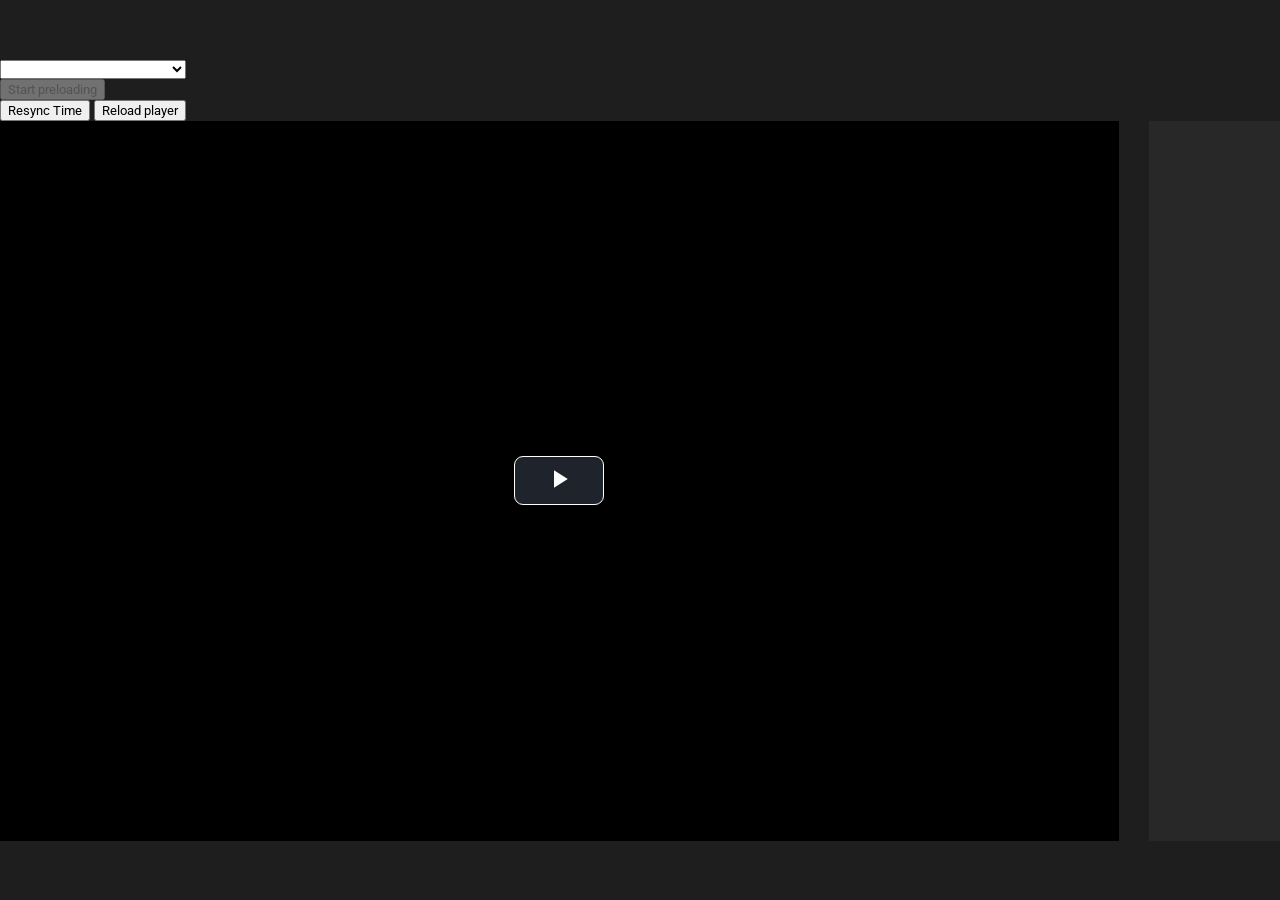
<file: website/www/index.html>
<!DOCTYPE html>
<html style="height: 100%; background-color: rgb(30, 30, 30)">
    <head>
        <meta charset="utf-8">
        <link rel="preconnect" href="https://fonts.googleapis.com">
        <link rel="preconnect" href="https://fonts.gstatic.com" crossorigin>
        <link href="https://fonts.googleapis.com/css2?family=Roboto&display=swap" rel="stylesheet"> 
        <link rel="stylesheet" href="./include/videojs/video-js.min.css"/>
        <link rel="icon" type="image/x-icon" href="favicon.ico">
        <link rel="stylesheet" href="./index.css">
        <title>Watch Together</title>
    </head>

    <body style="display: flex; justify-content: center; align-items: center; height: 100%; margin: 0; padding: 0">
        <div style="width: 100%; max-width: 1280px">
            <div style="display: flex; justify-content: space-between">
                <div style="display: flex; flex-direction: column;">
                    <select id="set-video-select"></select>
                    <div>
                        <button disabled id="preload-content">Start preloading</button>
                        <span id="preload-content-status" style="color: white"></span>
                        <span id="preload-content-speed" style="color: white"></span>
                    </div>
                    <div>
                        <button id="resync-time" style="">Resync Time</button>
                        <button id="reload-player">Reload player</button>
                    </div>
                </div>
            </div>
            <div style="display: flex; justify-content: space-between">
                <div style="width: 100%; height: 720px">
                    <video controls style="width: 100%; height: 100%" id="my-video" class="video-js vjs-default-skin vjs-big-play-centered">
                        Your browser does not support the video tag.
                    </video>
                </div>
                <div id="client-list" style="width: 150px; margin: 0 0 0 30px; background-color: rgb(40, 40, 40); overflow: auto; max-height: 720px"></div>
            </div>
        </div>
        <script src="./include/videojs/video.min.js"></script>
        <script src="./main.js?version=164"></script>
        <script src="./install_sw.js"></script>
    </body>
</html>
</file>
<file: website/www/index.css>
html * {
    font-family: 'Roboto', sans-serif;
}

.client-list-info {
    background-color: rgb(60, 60, 60);
    color: white;
    text-align: end;
    border-radius: 10px;
    margin-bottom: 5px;
}

.client-list-info-entry {
    margin: 1px;
    padding: 2px;
}
</file>
<file: website/www/include/videojs/video-js.min.css>
.vjs-svg-icon{display:inline-block;background-repeat:no-repeat;background-position:center;fill:currentColor;height:1.8em;width:1.8em}.vjs-svg-icon:before{content:none!important}.vjs-control:focus .vjs-svg-icon,.vjs-svg-icon:hover{filter:drop-shadow(0 0 .25em #fff)}.video-js .vjs-big-play-button .vjs-icon-placeholder:before,.video-js .vjs-modal-dialog,.vjs-button>.vjs-icon-placeholder:before,.vjs-modal-dialog .vjs-modal-dialog-content{position:absolute;top:0;left:0;width:100%;height:100%}.video-js .vjs-big-play-button .vjs-icon-placeholder:before,.vjs-button>.vjs-icon-placeholder:before{text-align:center}@font-face{font-family:VideoJS;src:url([data-uri]) format("woff");font-weight:400;font-style:normal}.video-js .vjs-big-play-button .vjs-icon-placeholder:before,.video-js .vjs-play-control .vjs-icon-placeholder,.vjs-icon-play{font-family:VideoJS;font-weight:400;font-style:normal}.video-js .vjs-big-play-button .vjs-icon-placeholder:before,.video-js .vjs-play-control .vjs-icon-placeholder:before,.vjs-icon-play:before{content:"\f101"}.vjs-icon-play-circle{font-family:VideoJS;font-weight:400;font-style:normal}.vjs-icon-play-circle:before{content:"\f102"}.video-js .vjs-play-control.vjs-playing .vjs-icon-placeholder,.vjs-icon-pause{font-family:VideoJS;font-weight:400;font-style:normal}.video-js .vjs-play-control.vjs-playing .vjs-icon-placeholder:before,.vjs-icon-pause:before{content:"\f103"}.video-js .vjs-mute-control.vjs-vol-0 .vjs-icon-placeholder,.vjs-icon-volume-mute{font-family:VideoJS;font-weight:400;font-style:normal}.video-js .vjs-mute-control.vjs-vol-0 .vjs-icon-placeholder:before,.vjs-icon-volume-mute:before{content:"\f104"}.video-js .vjs-mute-control.vjs-vol-1 .vjs-icon-placeholder,.vjs-icon-volume-low{font-family:VideoJS;font-weight:400;font-style:normal}.video-js .vjs-mute-control.vjs-vol-1 .vjs-icon-placeholder:before,.vjs-icon-volume-low:before{content:"\f105"}.video-js .vjs-mute-control.vjs-vol-2 .vjs-icon-placeholder,.vjs-icon-volume-mid{font-family:VideoJS;font-weight:400;font-style:normal}.video-js .vjs-mute-control.vjs-vol-2 .vjs-icon-placeholder:before,.vjs-icon-volume-mid:before{content:"\f106"}.video-js .vjs-mute-control .vjs-icon-placeholder,.vjs-icon-volume-high{font-family:VideoJS;font-weight:400;font-style:normal}.video-js .vjs-mute-control .vjs-icon-placeholder:before,.vjs-icon-volume-high:before{content:"\f107"}.video-js .vjs-fullscreen-control .vjs-icon-placeholder,.vjs-icon-fullscreen-enter{font-family:VideoJS;font-weight:400;font-style:normal}.video-js .vjs-fullscreen-control .vjs-icon-placeholder:before,.vjs-icon-fullscreen-enter:before{content:"\f108"}.video-js.vjs-fullscreen .vjs-fullscreen-control .vjs-icon-placeholder,.vjs-icon-fullscreen-exit{font-family:VideoJS;font-weight:400;font-style:normal}.video-js.vjs-fullscreen .vjs-fullscreen-control .vjs-icon-placeholder:before,.vjs-icon-fullscreen-exit:before{content:"\f109"}.vjs-icon-spinner{font-family:VideoJS;font-weight:400;font-style:normal}.vjs-icon-spinner:before{content:"\f10a"}.video-js .vjs-subs-caps-button .vjs-icon-placeholder,.video-js .vjs-subtitles-button .vjs-icon-placeholder,.video-js.video-js:lang(en-AU) .vjs-subs-caps-button .vjs-icon-placeholder,.video-js.video-js:lang(en-GB) .vjs-subs-caps-button .vjs-icon-placeholder,.video-js.video-js:lang(en-IE) .vjs-subs-caps-button .vjs-icon-placeholder,.video-js.video-js:lang(en-NZ) .vjs-subs-caps-button .vjs-icon-placeholder,.vjs-icon-subtitles{font-family:VideoJS;font-weight:400;font-style:normal}.video-js .vjs-subs-caps-button .vjs-icon-placeholder:before,.video-js .vjs-subtitles-button .vjs-icon-placeholder:before,.video-js.video-js:lang(en-AU) .vjs-subs-caps-button .vjs-icon-placeholder:before,.video-js.video-js:lang(en-GB) .vjs-subs-caps-button .vjs-icon-placeholder:before,.video-js.video-js:lang(en-IE) .vjs-subs-caps-button .vjs-icon-placeholder:before,.video-js.video-js:lang(en-NZ) .vjs-subs-caps-button .vjs-icon-placeholder:before,.vjs-icon-subtitles:before{content:"\f10b"}.video-js .vjs-captions-button .vjs-icon-placeholder,.video-js:lang(en) .vjs-subs-caps-button .vjs-icon-placeholder,.video-js:lang(fr-CA) .vjs-subs-caps-button .vjs-icon-placeholder,.vjs-icon-captions{font-family:VideoJS;font-weight:400;font-style:normal}.video-js .vjs-captions-button .vjs-icon-placeholder:before,.video-js:lang(en) .vjs-subs-caps-button .vjs-icon-placeholder:before,.video-js:lang(fr-CA) .vjs-subs-caps-button .vjs-icon-placeholder:before,.vjs-icon-captions:before{content:"\f10c"}.vjs-icon-hd{font-family:VideoJS;font-weight:400;font-style:normal}.vjs-icon-hd:before{content:"\f10d"}.video-js .vjs-chapters-button .vjs-icon-placeholder,.vjs-icon-chapters{font-family:VideoJS;font-weight:400;font-style:normal}.video-js .vjs-chapters-button .vjs-icon-placeholder:before,.vjs-icon-chapters:before{content:"\f10e"}.vjs-icon-downloading{font-family:VideoJS;font-weight:400;font-style:normal}.vjs-icon-downloading:before{content:"\f10f"}.vjs-icon-file-download{font-family:VideoJS;font-weight:400;font-style:normal}.vjs-icon-file-download:before{content:"\f110"}.vjs-icon-file-download-done{font-family:VideoJS;font-weight:400;font-style:normal}.vjs-icon-file-download-done:before{content:"\f111"}.vjs-icon-file-download-off{font-family:VideoJS;font-weight:400;font-style:normal}.vjs-icon-file-download-off:before{content:"\f112"}.vjs-icon-share{font-family:VideoJS;font-weight:400;font-style:normal}.vjs-icon-share:before{content:"\f113"}.vjs-icon-cog{font-family:VideoJS;font-weight:400;font-style:normal}.vjs-icon-cog:before{content:"\f114"}.vjs-icon-square{font-family:VideoJS;font-weight:400;font-style:normal}.vjs-icon-square:before{content:"\f115"}.video-js .vjs-play-progress,.video-js .vjs-volume-level,.vjs-icon-circle,.vjs-seek-to-live-control .vjs-icon-placeholder{font-family:VideoJS;font-weight:400;font-style:normal}.video-js .vjs-play-progress:before,.video-js .vjs-volume-level:before,.vjs-icon-circle:before,.vjs-seek-to-live-control .vjs-icon-placeholder:before{content:"\f116"}.vjs-icon-circle-outline{font-family:VideoJS;font-weight:400;font-style:normal}.vjs-icon-circle-outline:before{content:"\f117"}.vjs-icon-circle-inner-circle{font-family:VideoJS;font-weight:400;font-style:normal}.vjs-icon-circle-inner-circle:before{content:"\f118"}.video-js .vjs-control.vjs-close-button .vjs-icon-placeholder,.vjs-icon-cancel{font-family:VideoJS;font-weight:400;font-style:normal}.video-js .vjs-control.vjs-close-button .vjs-icon-placeholder:before,.vjs-icon-cancel:before{content:"\f119"}.vjs-icon-repeat{font-family:VideoJS;font-weight:400;font-style:normal}.vjs-icon-repeat:before{content:"\f11a"}.video-js .vjs-play-control.vjs-ended .vjs-icon-placeholder,.vjs-icon-replay{font-family:VideoJS;font-weight:400;font-style:normal}.video-js .vjs-play-control.vjs-ended .vjs-icon-placeholder:before,.vjs-icon-replay:before{content:"\f11b"}.video-js .vjs-skip-backward-5 .vjs-icon-placeholder,.vjs-icon-replay-5{font-family:VideoJS;font-weight:400;font-style:normal}.video-js .vjs-skip-backward-5 .vjs-icon-placeholder:before,.vjs-icon-replay-5:before{content:"\f11c"}.video-js .vjs-skip-backward-10 .vjs-icon-placeholder,.vjs-icon-replay-10{font-family:VideoJS;font-weight:400;font-style:normal}.video-js .vjs-skip-backward-10 .vjs-icon-placeholder:before,.vjs-icon-replay-10:before{content:"\f11d"}.video-js .vjs-skip-backward-30 .vjs-icon-placeholder,.vjs-icon-replay-30{font-family:VideoJS;font-weight:400;font-style:normal}.video-js .vjs-skip-backward-30 .vjs-icon-placeholder:before,.vjs-icon-replay-30:before{content:"\f11e"}.video-js .vjs-skip-forward-5 .vjs-icon-placeholder,.vjs-icon-forward-5{font-family:VideoJS;font-weight:400;font-style:normal}.video-js .vjs-skip-forward-5 .vjs-icon-placeholder:before,.vjs-icon-forward-5:before{content:"\f11f"}.video-js .vjs-skip-forward-10 .vjs-icon-placeholder,.vjs-icon-forward-10{font-family:VideoJS;font-weight:400;font-style:normal}.video-js .vjs-skip-forward-10 .vjs-icon-placeholder:before,.vjs-icon-forward-10:before{content:"\f120"}.video-js .vjs-skip-forward-30 .vjs-icon-placeholder,.vjs-icon-forward-30{font-family:VideoJS;font-weight:400;font-style:normal}.video-js .vjs-skip-forward-30 .vjs-icon-placeholder:before,.vjs-icon-forward-30:before{content:"\f121"}.video-js .vjs-audio-button .vjs-icon-placeholder,.vjs-icon-audio{font-family:VideoJS;font-weight:400;font-style:normal}.video-js .vjs-audio-button .vjs-icon-placeholder:before,.vjs-icon-audio:before{content:"\f122"}.vjs-icon-next-item{font-family:VideoJS;font-weight:400;font-style:normal}.vjs-icon-next-item:before{content:"\f123"}.vjs-icon-previous-item{font-family:VideoJS;font-weight:400;font-style:normal}.vjs-icon-previous-item:before{content:"\f124"}.vjs-icon-shuffle{font-family:VideoJS;font-weight:400;font-style:normal}.vjs-icon-shuffle:before{content:"\f125"}.vjs-icon-cast{font-family:VideoJS;font-weight:400;font-style:normal}.vjs-icon-cast:before{content:"\f126"}.video-js .vjs-picture-in-picture-control .vjs-icon-placeholder,.vjs-icon-picture-in-picture-enter{font-family:VideoJS;font-weight:400;font-style:normal}.video-js .vjs-picture-in-picture-control .vjs-icon-placeholder:before,.vjs-icon-picture-in-picture-enter:before{content:"\f127"}.video-js.vjs-picture-in-picture .vjs-picture-in-picture-control .vjs-icon-placeholder,.vjs-icon-picture-in-picture-exit{font-family:VideoJS;font-weight:400;font-style:normal}.video-js.vjs-picture-in-picture .vjs-picture-in-picture-control .vjs-icon-placeholder:before,.vjs-icon-picture-in-picture-exit:before{content:"\f128"}.vjs-icon-facebook{font-family:VideoJS;font-weight:400;font-style:normal}.vjs-icon-facebook:before{content:"\f129"}.vjs-icon-linkedin{font-family:VideoJS;font-weight:400;font-style:normal}.vjs-icon-linkedin:before{content:"\f12a"}.vjs-icon-twitter{font-family:VideoJS;font-weight:400;font-style:normal}.vjs-icon-twitter:before{content:"\f12b"}.vjs-icon-tumblr{font-family:VideoJS;font-weight:400;font-style:normal}.vjs-icon-tumblr:before{content:"\f12c"}.vjs-icon-pinterest{font-family:VideoJS;font-weight:400;font-style:normal}.vjs-icon-pinterest:before{content:"\f12d"}.video-js .vjs-descriptions-button .vjs-icon-placeholder,.vjs-icon-audio-description{font-family:VideoJS;font-weight:400;font-style:normal}.video-js .vjs-descriptions-button .vjs-icon-placeholder:before,.vjs-icon-audio-description:before{content:"\f12e"}.video-js{display:inline-block;vertical-align:top;box-sizing:border-box;color:#fff;background-color:#000;position:relative;padding:0;font-size:10px;line-height:1;font-weight:400;font-style:normal;font-family:Arial,Helvetica,sans-serif;word-break:initial}.video-js:-moz-full-screen{position:absolute}.video-js:-webkit-full-screen{width:100%!important;height:100%!important}.video-js[tabindex="-1"]{outline:0}.video-js *,.video-js :after,.video-js :before{box-sizing:inherit}.video-js ul{font-family:inherit;font-size:inherit;line-height:inherit;list-style-position:outside;margin-left:0;margin-right:0;margin-top:0;margin-bottom:0}.video-js.vjs-1-1,.video-js.vjs-16-9,.video-js.vjs-4-3,.video-js.vjs-9-16,.video-js.vjs-fluid{width:100%;max-width:100%}.video-js.vjs-1-1:not(.vjs-audio-only-mode),.video-js.vjs-16-9:not(.vjs-audio-only-mode),.video-js.vjs-4-3:not(.vjs-audio-only-mode),.video-js.vjs-9-16:not(.vjs-audio-only-mode),.video-js.vjs-fluid:not(.vjs-audio-only-mode){height:0}.video-js.vjs-16-9:not(.vjs-audio-only-mode){padding-top:56.25%}.video-js.vjs-4-3:not(.vjs-audio-only-mode){padding-top:75%}.video-js.vjs-9-16:not(.vjs-audio-only-mode){padding-top:177.7777777778%}.video-js.vjs-1-1:not(.vjs-audio-only-mode){padding-top:100%}.video-js.vjs-fill:not(.vjs-audio-only-mode){width:100%;height:100%}.video-js .vjs-tech{position:absolute;top:0;left:0;width:100%;height:100%}.video-js.vjs-audio-only-mode .vjs-tech{display:none}body.vjs-full-window,body.vjs-pip-window{padding:0;margin:0;height:100%}.vjs-full-window .video-js.vjs-fullscreen,body.vjs-pip-window .video-js{position:fixed;overflow:hidden;z-index:1000;left:0;top:0;bottom:0;right:0}.video-js.vjs-fullscreen:not(.vjs-ios-native-fs),body.vjs-pip-window .video-js{width:100%!important;height:100%!important;padding-top:0!important;display:block}.video-js.vjs-fullscreen.vjs-user-inactive{cursor:none}.vjs-pip-container .vjs-pip-text{position:absolute;bottom:10%;font-size:2em;background-color:rgba(0,0,0,.7);padding:.5em;text-align:center;width:100%}.vjs-layout-small.vjs-pip-container .vjs-pip-text,.vjs-layout-tiny.vjs-pip-container .vjs-pip-text,.vjs-layout-x-small.vjs-pip-container .vjs-pip-text{bottom:0;font-size:1.4em}.vjs-hidden{display:none!important}.vjs-disabled{opacity:.5;cursor:default}.video-js .vjs-offscreen{height:1px;left:-9999px;position:absolute;top:0;width:1px}.vjs-lock-showing{display:block!important;opacity:1!important;visibility:visible!important}.vjs-no-js{padding:20px;color:#fff;background-color:#000;font-size:18px;font-family:Arial,Helvetica,sans-serif;text-align:center;width:300px;height:150px;margin:0 auto}.vjs-no-js a,.vjs-no-js a:visited{color:#66a8cc}.video-js .vjs-big-play-button{font-size:3em;line-height:1.5em;height:1.63332em;width:3em;display:block;position:absolute;top:50%;left:50%;padding:0;margin-top:-.81666em;margin-left:-1.5em;cursor:pointer;opacity:1;border:.06666em solid #fff;background-color:#2b333f;background-color:rgba(43,51,63,.7);border-radius:.3em;transition:all .4s}.vjs-big-play-button .vjs-svg-icon{width:1em;height:1em;position:absolute;top:50%;left:50%;line-height:1;transform:translate(-50%,-50%)}.video-js .vjs-big-play-button:focus,.video-js:hover .vjs-big-play-button{border-color:#fff;background-color:#73859f;background-color:rgba(115,133,159,.5);transition:all 0s}.vjs-controls-disabled .vjs-big-play-button,.vjs-error .vjs-big-play-button,.vjs-has-started .vjs-big-play-button,.vjs-using-native-controls .vjs-big-play-button{display:none}.vjs-has-started.vjs-paused.vjs-show-big-play-button-on-pause:not(.vjs-seeking,.vjs-scrubbing,.vjs-error) .vjs-big-play-button{display:block}.video-js button{background:0 0;border:none;color:inherit;display:inline-block;font-size:inherit;line-height:inherit;text-transform:none;text-decoration:none;transition:none;-webkit-appearance:none;-moz-appearance:none;appearance:none}.video-js.vjs-spatial-navigation-enabled .vjs-button:focus{outline:.0625em solid #fff;box-shadow:none}.vjs-control .vjs-button{width:100%;height:100%}.video-js .vjs-control.vjs-close-button{cursor:pointer;height:3em;position:absolute;right:0;top:.5em;z-index:2}.video-js .vjs-modal-dialog{background:rgba(0,0,0,.8);background:linear-gradient(180deg,rgba(0,0,0,.8),rgba(255,255,255,0));overflow:auto}.video-js .vjs-modal-dialog>*{box-sizing:border-box}.vjs-modal-dialog .vjs-modal-dialog-content{font-size:1.2em;line-height:1.5;padding:20px 24px;z-index:1}.vjs-menu-button{cursor:pointer}.vjs-menu-button.vjs-disabled{cursor:default}.vjs-workinghover .vjs-menu-button.vjs-disabled:hover .vjs-menu{display:none}.vjs-menu .vjs-menu-content{display:block;padding:0;margin:0;font-family:Arial,Helvetica,sans-serif;overflow:auto}.vjs-menu .vjs-menu-content>*{box-sizing:border-box}.vjs-scrubbing .vjs-control.vjs-menu-button:hover .vjs-menu{display:none}.vjs-menu li{display:flex;justify-content:center;list-style:none;margin:0;padding:.2em 0;line-height:1.4em;font-size:1.2em;text-align:center;text-transform:lowercase}.js-focus-visible .vjs-menu li.vjs-menu-item:hover,.vjs-menu li.vjs-menu-item:focus,.vjs-menu li.vjs-menu-item:hover{background-color:#73859f;background-color:rgba(115,133,159,.5)}.js-focus-visible .vjs-menu li.vjs-selected:hover,.vjs-menu li.vjs-selected,.vjs-menu li.vjs-selected:focus,.vjs-menu li.vjs-selected:hover{background-color:#fff;color:#2b333f}.js-focus-visible .vjs-menu li.vjs-selected:hover .vjs-svg-icon,.vjs-menu li.vjs-selected .vjs-svg-icon,.vjs-menu li.vjs-selected:focus .vjs-svg-icon,.vjs-menu li.vjs-selected:hover .vjs-svg-icon{fill:#000}.js-focus-visible .vjs-menu :not(.vjs-selected):focus:not(.focus-visible),.video-js .vjs-menu :not(.vjs-selected):focus:not(:focus-visible){background:0 0}.vjs-menu li.vjs-menu-title{text-align:center;text-transform:uppercase;font-size:1em;line-height:2em;padding:0;margin:0 0 .3em 0;font-weight:700;cursor:default}.vjs-menu-button-popup .vjs-menu{display:none;position:absolute;bottom:0;width:10em;left:-3em;height:0;margin-bottom:1.5em;border-top-color:rgba(43,51,63,.7)}.vjs-pip-window .vjs-menu-button-popup .vjs-menu{left:unset;right:1em}.vjs-menu-button-popup .vjs-menu .vjs-menu-content{background-color:#2b333f;background-color:rgba(43,51,63,.7);position:absolute;width:100%;bottom:1.5em;max-height:15em}.vjs-layout-tiny .vjs-menu-button-popup .vjs-menu .vjs-menu-content,.vjs-layout-x-small .vjs-menu-button-popup .vjs-menu .vjs-menu-content{max-height:5em}.vjs-layout-small .vjs-menu-button-popup .vjs-menu .vjs-menu-content{max-height:10em}.vjs-layout-medium .vjs-menu-button-popup .vjs-menu .vjs-menu-content{max-height:14em}.vjs-layout-huge .vjs-menu-button-popup .vjs-menu .vjs-menu-content,.vjs-layout-large .vjs-menu-button-popup .vjs-menu .vjs-menu-content,.vjs-layout-x-large .vjs-menu-button-popup .vjs-menu .vjs-menu-content{max-height:25em}.vjs-menu-button-popup .vjs-menu.vjs-lock-showing,.vjs-workinghover .vjs-menu-button-popup.vjs-hover .vjs-menu{display:block}.video-js .vjs-menu-button-inline{transition:all .4s;overflow:hidden}.video-js .vjs-menu-button-inline:before{width:2.222222222em}.video-js .vjs-menu-button-inline.vjs-slider-active,.video-js .vjs-menu-button-inline:focus,.video-js .vjs-menu-button-inline:hover{width:12em}.vjs-menu-button-inline .vjs-menu{opacity:0;height:100%;width:auto;position:absolute;left:4em;top:0;padding:0;margin:0;transition:all .4s}.vjs-menu-button-inline.vjs-slider-active .vjs-menu,.vjs-menu-button-inline:focus .vjs-menu,.vjs-menu-button-inline:hover .vjs-menu{display:block;opacity:1}.vjs-menu-button-inline .vjs-menu-content{width:auto;height:100%;margin:0;overflow:hidden}.video-js .vjs-control-bar{display:none;width:100%;position:absolute;bottom:0;left:0;right:0;height:3em;background-color:#2b333f;background-color:rgba(43,51,63,.7)}.video-js.vjs-spatial-navigation-enabled .vjs-control-bar{gap:1px}.video-js:not(.vjs-controls-disabled,.vjs-using-native-controls,.vjs-error) .vjs-control-bar.vjs-lock-showing{display:flex!important}.vjs-audio-only-mode .vjs-control-bar,.vjs-has-started .vjs-control-bar{display:flex;visibility:visible;opacity:1;transition:visibility .1s,opacity .1s}.vjs-has-started.vjs-user-inactive.vjs-playing .vjs-control-bar{visibility:visible;opacity:0;pointer-events:none;transition:visibility 1s,opacity 1s}.vjs-controls-disabled .vjs-control-bar,.vjs-error .vjs-control-bar,.vjs-using-native-controls .vjs-control-bar{display:none!important}.vjs-audio-only-mode.vjs-has-started.vjs-user-inactive.vjs-playing .vjs-control-bar,.vjs-audio.vjs-has-started.vjs-user-inactive.vjs-playing .vjs-control-bar{opacity:1;visibility:visible;pointer-events:auto}.video-js .vjs-control{position:relative;text-align:center;margin:0;padding:0;height:100%;width:4em;flex:none}.video-js .vjs-control.vjs-visible-text{width:auto;padding-left:1em;padding-right:1em}.vjs-button>.vjs-icon-placeholder:before{font-size:1.8em;line-height:1.67}.vjs-button>.vjs-icon-placeholder{display:block}.vjs-button>.vjs-svg-icon{display:inline-block}.video-js .vjs-control:focus,.video-js .vjs-control:focus:before,.video-js .vjs-control:hover:before{text-shadow:0 0 1em #fff}.video-js :not(.vjs-visible-text)>.vjs-control-text{border:0;clip:rect(0 0 0 0);height:1px;overflow:hidden;padding:0;position:absolute;width:1px}.video-js .vjs-custom-control-spacer{display:none}.video-js .vjs-progress-control{cursor:pointer;flex:auto;display:flex;align-items:center;min-width:4em;touch-action:none}.video-js .vjs-progress-control.disabled{cursor:default}.vjs-live .vjs-progress-control{display:none}.vjs-liveui .vjs-progress-control{display:flex;align-items:center}.video-js .vjs-progress-holder{flex:auto;transition:all .2s;height:.3em}.video-js .vjs-progress-control .vjs-progress-holder{margin:0 10px}.video-js .vjs-progress-control:hover .vjs-progress-holder{font-size:1.6666666667em}.video-js .vjs-progress-control:hover .vjs-progress-holder.disabled{font-size:1em}.video-js .vjs-progress-holder .vjs-load-progress,.video-js .vjs-progress-holder .vjs-load-progress div,.video-js .vjs-progress-holder .vjs-play-progress{position:absolute;display:block;height:100%;margin:0;padding:0;width:0}.video-js .vjs-play-progress{background-color:#fff}.video-js .vjs-play-progress:before{font-size:.9em;position:absolute;right:-.5em;line-height:.35em;z-index:1}.vjs-svg-icons-enabled .vjs-play-progress:before{content:none!important}.vjs-play-progress .vjs-svg-icon{position:absolute;top:-.35em;right:-.4em;width:.9em;height:.9em;pointer-events:none;line-height:.15em;z-index:1}.video-js .vjs-load-progress{background:rgba(115,133,159,.5)}.video-js .vjs-load-progress div{background:rgba(115,133,159,.75)}.video-js .vjs-time-tooltip{background-color:#fff;background-color:rgba(255,255,255,.8);border-radius:.3em;color:#000;float:right;font-family:Arial,Helvetica,sans-serif;font-size:1em;padding:6px 8px 8px 8px;pointer-events:none;position:absolute;top:-3.4em;visibility:hidden;z-index:1}.video-js .vjs-progress-holder:focus .vjs-time-tooltip{display:none}.video-js .vjs-progress-control:hover .vjs-progress-holder:focus .vjs-time-tooltip,.video-js .vjs-progress-control:hover .vjs-time-tooltip{display:block;font-size:.6em;visibility:visible}.video-js .vjs-progress-control.disabled:hover .vjs-time-tooltip{font-size:1em}.video-js .vjs-progress-control .vjs-mouse-display{display:none;position:absolute;width:1px;height:100%;background-color:#000;z-index:1}.video-js .vjs-progress-control:hover .vjs-mouse-display{display:block}.video-js.vjs-user-inactive .vjs-progress-control .vjs-mouse-display{visibility:hidden;opacity:0;transition:visibility 1s,opacity 1s}.vjs-mouse-display .vjs-time-tooltip{color:#fff;background-color:#000;background-color:rgba(0,0,0,.8)}.video-js .vjs-slider{position:relative;cursor:pointer;padding:0;margin:0 .45em 0 .45em;-webkit-touch-callout:none;-webkit-user-select:none;-moz-user-select:none;user-select:none;background-color:#73859f;background-color:rgba(115,133,159,.5)}.video-js .vjs-slider.disabled{cursor:default}.video-js .vjs-slider:focus{text-shadow:0 0 1em #fff;box-shadow:0 0 1em #fff}.video-js.vjs-spatial-navigation-enabled .vjs-slider:focus{outline:.0625em solid #fff}.video-js .vjs-mute-control{cursor:pointer;flex:none}.video-js .vjs-volume-control{cursor:pointer;margin-right:1em;display:flex}.video-js .vjs-volume-control.vjs-volume-horizontal{width:5em}.video-js .vjs-volume-panel .vjs-volume-control{visibility:visible;opacity:0;width:1px;height:1px;margin-left:-1px}.video-js .vjs-volume-panel{transition:width 1s}.video-js .vjs-volume-panel .vjs-volume-control.vjs-slider-active,.video-js .vjs-volume-panel .vjs-volume-control:active,.video-js .vjs-volume-panel.vjs-hover .vjs-mute-control~.vjs-volume-control,.video-js .vjs-volume-panel.vjs-hover .vjs-volume-control,.video-js .vjs-volume-panel:active .vjs-volume-control,.video-js .vjs-volume-panel:focus .vjs-volume-control{visibility:visible;opacity:1;position:relative;transition:visibility .1s,opacity .1s,height .1s,width .1s,left 0s,top 0s}.video-js .vjs-volume-panel .vjs-volume-control.vjs-slider-active.vjs-volume-horizontal,.video-js .vjs-volume-panel .vjs-volume-control:active.vjs-volume-horizontal,.video-js .vjs-volume-panel.vjs-hover .vjs-mute-control~.vjs-volume-control.vjs-volume-horizontal,.video-js .vjs-volume-panel.vjs-hover .vjs-volume-control.vjs-volume-horizontal,.video-js .vjs-volume-panel:active .vjs-volume-control.vjs-volume-horizontal,.video-js .vjs-volume-panel:focus .vjs-volume-control.vjs-volume-horizontal{width:5em;height:3em;margin-right:0}.video-js .vjs-volume-panel .vjs-volume-control.vjs-slider-active.vjs-volume-vertical,.video-js .vjs-volume-panel .vjs-volume-control:active.vjs-volume-vertical,.video-js .vjs-volume-panel.vjs-hover .vjs-mute-control~.vjs-volume-control.vjs-volume-vertical,.video-js .vjs-volume-panel.vjs-hover .vjs-volume-control.vjs-volume-vertical,.video-js .vjs-volume-panel:active .vjs-volume-control.vjs-volume-vertical,.video-js .vjs-volume-panel:focus .vjs-volume-control.vjs-volume-vertical{left:-3.5em;transition:left 0s}.video-js .vjs-volume-panel.vjs-volume-panel-horizontal.vjs-hover,.video-js .vjs-volume-panel.vjs-volume-panel-horizontal.vjs-slider-active,.video-js .vjs-volume-panel.vjs-volume-panel-horizontal:active{width:10em;transition:width .1s}.video-js .vjs-volume-panel.vjs-volume-panel-horizontal.vjs-mute-toggle-only{width:4em}.video-js .vjs-volume-panel .vjs-volume-control.vjs-volume-vertical{height:8em;width:3em;left:-3000em;transition:visibility 1s,opacity 1s,height 1s 1s,width 1s 1s,left 1s 1s,top 1s 1s}.video-js .vjs-volume-panel .vjs-volume-control.vjs-volume-horizontal{transition:visibility 1s,opacity 1s,height 1s 1s,width 1s,left 1s 1s,top 1s 1s}.video-js .vjs-volume-panel{display:flex}.video-js .vjs-volume-bar{margin:1.35em .45em}.vjs-volume-bar.vjs-slider-horizontal{width:5em;height:.3em}.vjs-volume-bar.vjs-slider-vertical{width:.3em;height:5em;margin:1.35em auto}.video-js .vjs-volume-level{position:absolute;bottom:0;left:0;background-color:#fff}.video-js .vjs-volume-level:before{position:absolute;font-size:.9em;z-index:1}.vjs-slider-vertical .vjs-volume-level{width:.3em}.vjs-slider-vertical .vjs-volume-level:before{top:-.5em;left:-.3em;z-index:1}.vjs-svg-icons-enabled .vjs-volume-level:before{content:none}.vjs-volume-level .vjs-svg-icon{position:absolute;width:.9em;height:.9em;pointer-events:none;z-index:1}.vjs-slider-horizontal .vjs-volume-level{height:.3em}.vjs-slider-horizontal .vjs-volume-level:before{line-height:.35em;right:-.5em}.vjs-slider-horizontal .vjs-volume-level .vjs-svg-icon{right:-.3em;transform:translateY(-50%)}.vjs-slider-vertical .vjs-volume-level .vjs-svg-icon{top:-.55em;transform:translateX(-50%)}.video-js .vjs-volume-panel.vjs-volume-panel-vertical{width:4em}.vjs-volume-bar.vjs-slider-vertical .vjs-volume-level{height:100%}.vjs-volume-bar.vjs-slider-horizontal .vjs-volume-level{width:100%}.video-js .vjs-volume-vertical{width:3em;height:8em;bottom:8em;background-color:#2b333f;background-color:rgba(43,51,63,.7)}.video-js .vjs-volume-horizontal .vjs-menu{left:-2em}.video-js .vjs-volume-tooltip{background-color:#fff;background-color:rgba(255,255,255,.8);border-radius:.3em;color:#000;float:right;font-family:Arial,Helvetica,sans-serif;font-size:1em;padding:6px 8px 8px 8px;pointer-events:none;position:absolute;top:-3.4em;visibility:hidden;z-index:1}.video-js .vjs-volume-control:hover .vjs-progress-holder:focus .vjs-volume-tooltip,.video-js .vjs-volume-control:hover .vjs-volume-tooltip{display:block;font-size:1em;visibility:visible}.video-js .vjs-volume-vertical:hover .vjs-progress-holder:focus .vjs-volume-tooltip,.video-js .vjs-volume-vertical:hover .vjs-volume-tooltip{left:1em;top:-12px}.video-js .vjs-volume-control.disabled:hover .vjs-volume-tooltip{font-size:1em}.video-js .vjs-volume-control .vjs-mouse-display{display:none;position:absolute;width:100%;height:1px;background-color:#000;z-index:1}.video-js .vjs-volume-horizontal .vjs-mouse-display{width:1px;height:100%}.video-js .vjs-volume-control:hover .vjs-mouse-display{display:block}.video-js.vjs-user-inactive .vjs-volume-control .vjs-mouse-display{visibility:hidden;opacity:0;transition:visibility 1s,opacity 1s}.vjs-mouse-display .vjs-volume-tooltip{color:#fff;background-color:#000;background-color:rgba(0,0,0,.8)}.vjs-poster{display:inline-block;vertical-align:middle;cursor:pointer;margin:0;padding:0;position:absolute;top:0;right:0;bottom:0;left:0;height:100%}.vjs-has-started .vjs-poster,.vjs-using-native-controls .vjs-poster{display:none}.vjs-audio.vjs-has-started .vjs-poster,.vjs-has-started.vjs-audio-poster-mode .vjs-poster,.vjs-pip-container.vjs-has-started .vjs-poster{display:block}.vjs-poster img{width:100%;height:100%;object-fit:contain}.video-js .vjs-live-control{display:flex;align-items:flex-start;flex:auto;font-size:1em;line-height:3em}.video-js.vjs-liveui .vjs-live-control,.video-js:not(.vjs-live) .vjs-live-control{display:none}.video-js .vjs-seek-to-live-control{align-items:center;cursor:pointer;flex:none;display:inline-flex;height:100%;padding-left:.5em;padding-right:.5em;font-size:1em;line-height:3em;width:auto;min-width:4em}.video-js.vjs-live:not(.vjs-liveui) .vjs-seek-to-live-control,.video-js:not(.vjs-live) .vjs-seek-to-live-control{display:none}.vjs-seek-to-live-control.vjs-control.vjs-at-live-edge{cursor:auto}.vjs-seek-to-live-control .vjs-icon-placeholder{margin-right:.5em;color:#888}.vjs-svg-icons-enabled .vjs-seek-to-live-control{line-height:0}.vjs-seek-to-live-control .vjs-svg-icon{width:1em;height:1em;pointer-events:none;fill:#888}.vjs-seek-to-live-control.vjs-control.vjs-at-live-edge .vjs-icon-placeholder{color:red}.vjs-seek-to-live-control.vjs-control.vjs-at-live-edge .vjs-svg-icon{fill:red}.video-js .vjs-time-control{flex:none;font-size:1em;line-height:3em;min-width:2em;width:auto;padding-left:1em;padding-right:1em}.video-js .vjs-current-time,.video-js .vjs-duration,.vjs-live .vjs-time-control,.vjs-live .vjs-time-divider{display:none}.vjs-time-divider{display:none;line-height:3em}.video-js .vjs-play-control{cursor:pointer}.video-js .vjs-play-control .vjs-icon-placeholder{flex:none}.vjs-text-track-display{position:absolute;bottom:3em;left:0;right:0;top:0;pointer-events:none}.vjs-error .vjs-text-track-display{display:none}.video-js.vjs-controls-disabled .vjs-text-track-display,.video-js.vjs-user-inactive.vjs-playing .vjs-text-track-display{bottom:1em}.video-js .vjs-text-track{font-size:1.4em;text-align:center;margin-bottom:.1em}.vjs-subtitles{color:#fff}.vjs-captions{color:#fc6}.vjs-tt-cue{display:block}video::-webkit-media-text-track-display{transform:translateY(-3em)}.video-js.vjs-controls-disabled video::-webkit-media-text-track-display,.video-js.vjs-user-inactive.vjs-playing video::-webkit-media-text-track-display{transform:translateY(-1.5em)}.video-js.vjs-force-center-align-cues .vjs-text-track-cue{text-align:center!important;width:80%!important}@supports not (inset:10px){.video-js .vjs-text-track-display>div{top:0;right:0;bottom:0;left:0}}.video-js .vjs-picture-in-picture-control{cursor:pointer;flex:none}.video-js.vjs-audio-only-mode .vjs-picture-in-picture-control,.vjs-pip-window .vjs-picture-in-picture-control{display:none}.video-js .vjs-fullscreen-control{cursor:pointer;flex:none}.video-js.vjs-audio-only-mode .vjs-fullscreen-control,.vjs-pip-window .vjs-fullscreen-control{display:none}.vjs-playback-rate .vjs-playback-rate-value,.vjs-playback-rate>.vjs-menu-button{position:absolute;top:0;left:0;width:100%;height:100%}.vjs-playback-rate .vjs-playback-rate-value{pointer-events:none;font-size:1.5em;line-height:2;text-align:center}.vjs-playback-rate .vjs-menu{width:4em;left:0}.vjs-error .vjs-error-display .vjs-modal-dialog-content{font-size:1.4em;text-align:center}.vjs-loading-spinner{display:none;position:absolute;top:50%;left:50%;transform:translate(-50%,-50%);opacity:.85;text-align:left;border:.6em solid rgba(43,51,63,.7);box-sizing:border-box;background-clip:padding-box;width:5em;height:5em;border-radius:50%;visibility:hidden}.vjs-seeking .vjs-loading-spinner,.vjs-waiting .vjs-loading-spinner{display:flex;justify-content:center;align-items:center;animation:vjs-spinner-show 0s linear .3s forwards}.vjs-error .vjs-loading-spinner{display:none}.vjs-loading-spinner:after,.vjs-loading-spinner:before{content:"";position:absolute;box-sizing:inherit;width:inherit;height:inherit;border-radius:inherit;opacity:1;border:inherit;border-color:transparent;border-top-color:#fff}.vjs-seeking .vjs-loading-spinner:after,.vjs-seeking .vjs-loading-spinner:before,.vjs-waiting .vjs-loading-spinner:after,.vjs-waiting .vjs-loading-spinner:before{animation:vjs-spinner-spin 1.1s cubic-bezier(.6,.2,0,.8) infinite,vjs-spinner-fade 1.1s linear infinite}.vjs-seeking .vjs-loading-spinner:before,.vjs-waiting .vjs-loading-spinner:before{border-top-color:#fff}.vjs-seeking .vjs-loading-spinner:after,.vjs-waiting .vjs-loading-spinner:after{border-top-color:#fff;animation-delay:.44s}@keyframes vjs-spinner-show{to{visibility:visible}}@keyframes vjs-spinner-spin{100%{transform:rotate(360deg)}}@keyframes vjs-spinner-fade{0%{border-top-color:#73859f}20%{border-top-color:#73859f}35%{border-top-color:#fff}60%{border-top-color:#73859f}100%{border-top-color:#73859f}}.video-js.vjs-audio-only-mode .vjs-captions-button{display:none}.vjs-chapters-button .vjs-menu ul{width:24em}.video-js.vjs-audio-only-mode .vjs-descriptions-button{display:none}.vjs-subs-caps-button+.vjs-menu .vjs-captions-menu-item .vjs-svg-icon{width:1.5em;height:1.5em}.video-js .vjs-subs-caps-button+.vjs-menu .vjs-captions-menu-item .vjs-menu-item-text .vjs-icon-placeholder{vertical-align:middle;display:inline-block;margin-bottom:-.1em}.video-js .vjs-subs-caps-button+.vjs-menu .vjs-captions-menu-item .vjs-menu-item-text .vjs-icon-placeholder:before{font-family:VideoJS;content:"\f10c";font-size:1.5em;line-height:inherit}.video-js.vjs-audio-only-mode .vjs-subs-caps-button{display:none}.video-js .vjs-audio-button+.vjs-menu .vjs-descriptions-menu-item .vjs-menu-item-text .vjs-icon-placeholder,.video-js .vjs-audio-button+.vjs-menu .vjs-main-desc-menu-item .vjs-menu-item-text .vjs-icon-placeholder{vertical-align:middle;display:inline-block;margin-bottom:-.1em}.video-js .vjs-audio-button+.vjs-menu .vjs-descriptions-menu-item .vjs-menu-item-text .vjs-icon-placeholder:before,.video-js .vjs-audio-button+.vjs-menu .vjs-main-desc-menu-item .vjs-menu-item-text .vjs-icon-placeholder:before{font-family:VideoJS;content:" \f12e";font-size:1.5em;line-height:inherit}.video-js.vjs-layout-small .vjs-current-time,.video-js.vjs-layout-small .vjs-duration,.video-js.vjs-layout-small .vjs-playback-rate,.video-js.vjs-layout-small .vjs-remaining-time,.video-js.vjs-layout-small .vjs-time-divider,.video-js.vjs-layout-small .vjs-volume-control,.video-js.vjs-layout-tiny .vjs-current-time,.video-js.vjs-layout-tiny .vjs-duration,.video-js.vjs-layout-tiny .vjs-playback-rate,.video-js.vjs-layout-tiny .vjs-remaining-time,.video-js.vjs-layout-tiny .vjs-time-divider,.video-js.vjs-layout-tiny .vjs-volume-control,.video-js.vjs-layout-x-small .vjs-current-time,.video-js.vjs-layout-x-small .vjs-duration,.video-js.vjs-layout-x-small .vjs-playback-rate,.video-js.vjs-layout-x-small .vjs-remaining-time,.video-js.vjs-layout-x-small .vjs-time-divider,.video-js.vjs-layout-x-small .vjs-volume-control{display:none}.video-js.vjs-layout-small .vjs-volume-panel.vjs-volume-panel-horizontal.vjs-hover,.video-js.vjs-layout-small .vjs-volume-panel.vjs-volume-panel-horizontal.vjs-slider-active,.video-js.vjs-layout-small .vjs-volume-panel.vjs-volume-panel-horizontal:active,.video-js.vjs-layout-small .vjs-volume-panel.vjs-volume-panel-horizontal:hover,.video-js.vjs-layout-tiny .vjs-volume-panel.vjs-volume-panel-horizontal.vjs-hover,.video-js.vjs-layout-tiny .vjs-volume-panel.vjs-volume-panel-horizontal.vjs-slider-active,.video-js.vjs-layout-tiny .vjs-volume-panel.vjs-volume-panel-horizontal:active,.video-js.vjs-layout-tiny .vjs-volume-panel.vjs-volume-panel-horizontal:hover,.video-js.vjs-layout-x-small .vjs-volume-panel.vjs-volume-panel-horizontal.vjs-hover,.video-js.vjs-layout-x-small .vjs-volume-panel.vjs-volume-panel-horizontal.vjs-slider-active,.video-js.vjs-layout-x-small .vjs-volume-panel.vjs-volume-panel-horizontal:active,.video-js.vjs-layout-x-small .vjs-volume-panel.vjs-volume-panel-horizontal:hover{width:auto;width:initial}.video-js.vjs-layout-tiny .vjs-progress-control,.video-js.vjs-layout-x-small .vjs-progress-control{display:none}.video-js.vjs-layout-x-small .vjs-custom-control-spacer{flex:auto;display:block}.vjs-modal-dialog.vjs-text-track-settings{background-color:#2b333f;background-color:rgba(43,51,63,.75);color:#fff;height:70%}.vjs-spatial-navigation-enabled .vjs-modal-dialog.vjs-text-track-settings{height:80%}.vjs-error .vjs-text-track-settings{display:none}.vjs-text-track-settings .vjs-modal-dialog-content{display:table}.vjs-text-track-settings .vjs-track-settings-colors,.vjs-text-track-settings .vjs-track-settings-controls,.vjs-text-track-settings .vjs-track-settings-font{display:table-cell}.vjs-text-track-settings .vjs-track-settings-controls{text-align:right;vertical-align:bottom}@supports (display:grid){.vjs-text-track-settings .vjs-modal-dialog-content{display:grid;grid-template-columns:1fr 1fr;grid-template-rows:1fr;padding:20px 24px 0 24px}.vjs-track-settings-controls .vjs-default-button{margin-bottom:20px}.vjs-text-track-settings .vjs-track-settings-controls{grid-column:1/-1}.vjs-layout-small .vjs-text-track-settings .vjs-modal-dialog-content,.vjs-layout-tiny .vjs-text-track-settings .vjs-modal-dialog-content,.vjs-layout-x-small .vjs-text-track-settings .vjs-modal-dialog-content{grid-template-columns:1fr}}.vjs-text-track-settings select{font-size:inherit}.vjs-track-setting>select{margin-right:1em;margin-bottom:.5em}.vjs-text-track-settings fieldset{margin:10px;border:none}.vjs-text-track-settings fieldset span{display:inline-block;padding:0 .6em .8em}.vjs-text-track-settings fieldset span>select{max-width:7.3em}.vjs-text-track-settings legend{color:#fff;font-weight:700;font-size:1.2em}.vjs-text-track-settings .vjs-label{margin:0 .5em .5em 0}.vjs-track-settings-controls button:active,.vjs-track-settings-controls button:focus{outline-style:solid;outline-width:medium;background-image:linear-gradient(0deg,#fff 88%,#73859f 100%)}.vjs-track-settings-controls button:hover{color:rgba(43,51,63,.75)}.vjs-track-settings-controls button{background-color:#fff;background-image:linear-gradient(-180deg,#fff 88%,#73859f 100%);color:#2b333f;cursor:pointer;border-radius:2px}.vjs-track-settings-controls .vjs-default-button{margin-right:1em}.vjs-title-bar{background:rgba(0,0,0,.9);background:linear-gradient(180deg,rgba(0,0,0,.9) 0,rgba(0,0,0,.7) 60%,rgba(0,0,0,0) 100%);font-size:1.2em;line-height:1.5;transition:opacity .1s;padding:.666em 1.333em 4em;pointer-events:none;position:absolute;top:0;width:100%}.vjs-error .vjs-title-bar{display:none}.vjs-title-bar-description,.vjs-title-bar-title{margin:0;overflow:hidden;text-overflow:ellipsis;white-space:nowrap}.vjs-title-bar-title{font-weight:700;margin-bottom:.333em}.vjs-playing.vjs-user-inactive .vjs-title-bar{opacity:0;transition:opacity 1s}.video-js .vjs-skip-forward-5{cursor:pointer}.video-js .vjs-skip-forward-10{cursor:pointer}.video-js .vjs-skip-forward-30{cursor:pointer}.video-js .vjs-skip-backward-5{cursor:pointer}.video-js .vjs-skip-backward-10{cursor:pointer}.video-js .vjs-skip-backward-30{cursor:pointer}.video-js .vjs-transient-button{position:absolute;height:3em;display:flex;align-items:center;justify-content:center;background-color:rgba(50,50,50,.5);cursor:pointer;opacity:1;transition:opacity 1s}.video-js:not(.vjs-has-started) .vjs-transient-button{display:none}.video-js.not-hover .vjs-transient-button:not(.force-display),.video-js.vjs-user-inactive .vjs-transient-button:not(.force-display){opacity:0}.video-js .vjs-transient-button span{padding:0 .5em}.video-js .vjs-transient-button.vjs-left{left:1em}.video-js .vjs-transient-button.vjs-right{right:1em}.video-js .vjs-transient-button.vjs-top{top:1em}.video-js .vjs-transient-button.vjs-near-top{top:4em}.video-js .vjs-transient-button.vjs-bottom{bottom:4em}.video-js .vjs-transient-button:hover{background-color:rgba(50,50,50,.9)}@media print{.video-js>:not(.vjs-tech):not(.vjs-poster){visibility:hidden}}.vjs-resize-manager{position:absolute;top:0;left:0;width:100%;height:100%;border:none;z-index:-1000}.js-focus-visible .video-js :focus:not(.focus-visible){outline:0}.video-js :focus:not(:focus-visible){outline:0}
</file>
